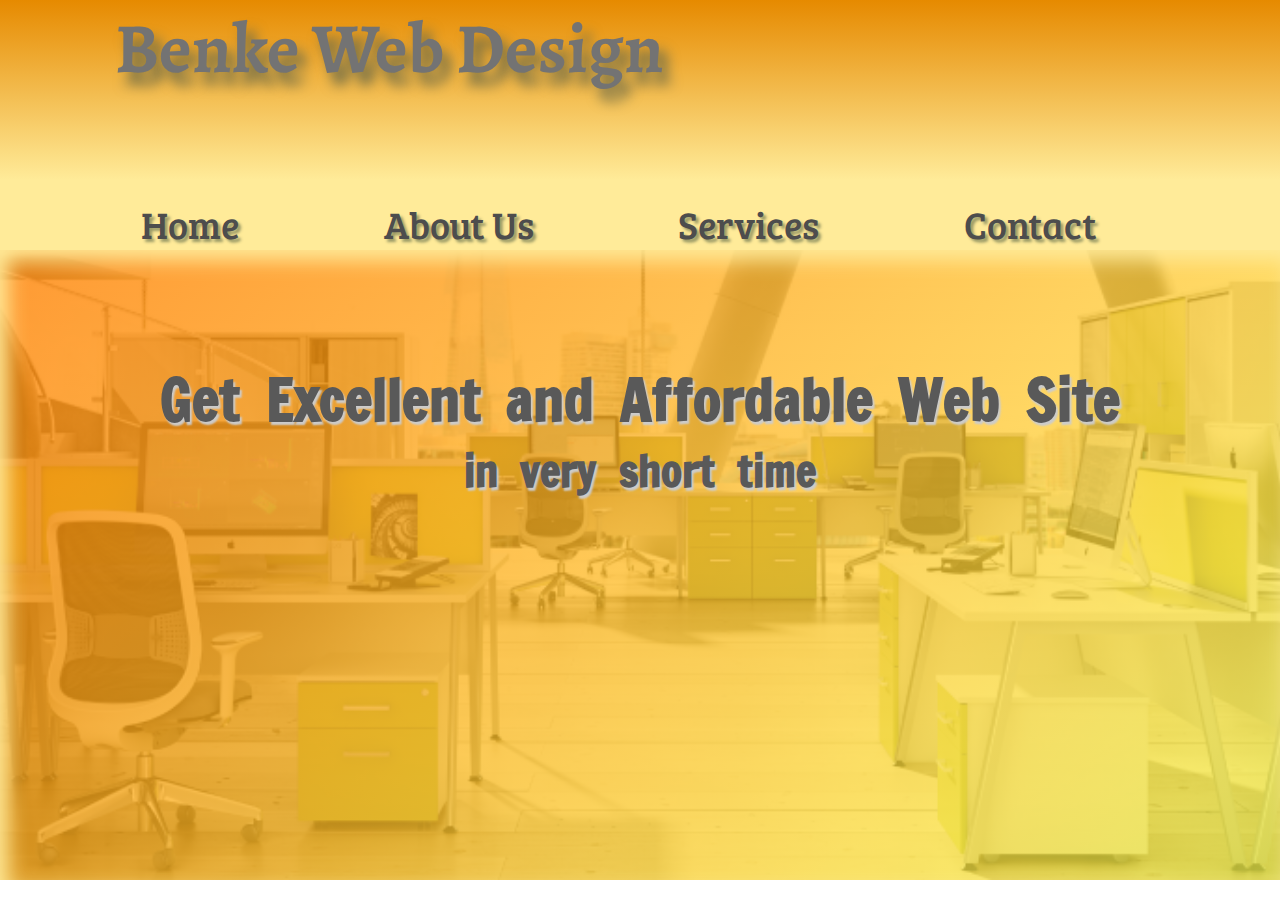
<file: index.html>
<!DOCTYPE html>
<html>
<head>
    <meta charset="utf-8">
    <link rel="stylesheet" href="css/style.css">
    <link href="https://fonts.googleapis.com/css?family=Alegreya" rel="stylesheet">
    <link href="https://fonts.googleapis.com/css?family=Alegreya|Bree+Serif" rel="stylesheet">
    <link href="https://fonts.googleapis.com/css?family=Alegreya|Bree+Serif|Francois+One" rel="stylesheet">
    <title>
    Benke Web Design
    </title>
    </head>
    <body>
    <div class="wrapper">
        <div id="logo"><h1>Benke Web Design</h1></div>
           </div><!--wrapper-->
        
        <div id="navigation">
           
        <nav>
            <div class="dropdown">
<button onclick="myFunction()" class="dropbtn" id="dropmenu">
                <div></div>
                <div></div>
                <div></div>
                </button>
  <div id="myDropdown" class="dropdown-content">
    <a href="#">Home</a>
    <a href="about.html">About Us</a>
     <a href="services.html">Services</a> 
    <a href="contact.html">Contact</a>
  </div>
</div>
        <ul>
            <li><a href="#">Home</a></li>
            <li><a href="about.html">About Us</a></li>
            <li><a href="services.html">Services</a></li>
            <li><a href="contact.html">Contact</a></li>
            
            </ul>
        </nav>
        </div><!--navigation-->            
  <div class="wrapper2">
      <div id="showcase">
        <h1>Get Excellent and Affordable Web Site</h1>
            <h2>in very short time</h2>
          <a href="#">
          <button id="btn">
          Get One Now
              </button>
              </a>
          </div>
      
        </div><!--wrapper2-->
     
      <script>
        function myFunction() {
    document.getElementById("myDropdown").classList.toggle("show");
}
          
          window.onclick = function(event) {
  if (!event.target.matches('.dropbtn')) {

    var dropdowns = document.getElementsByClassName("dropdown-content");
    var i;
    for (i = 0; i < dropdowns.length; i++) {
      var openDropdown = dropdowns[i];
      if (openDropdown.classList.contains('show')) {
        openDropdown.classList.remove('show');
      }
    }
  }
}
        </script>  
    </body>
</html>
</file>
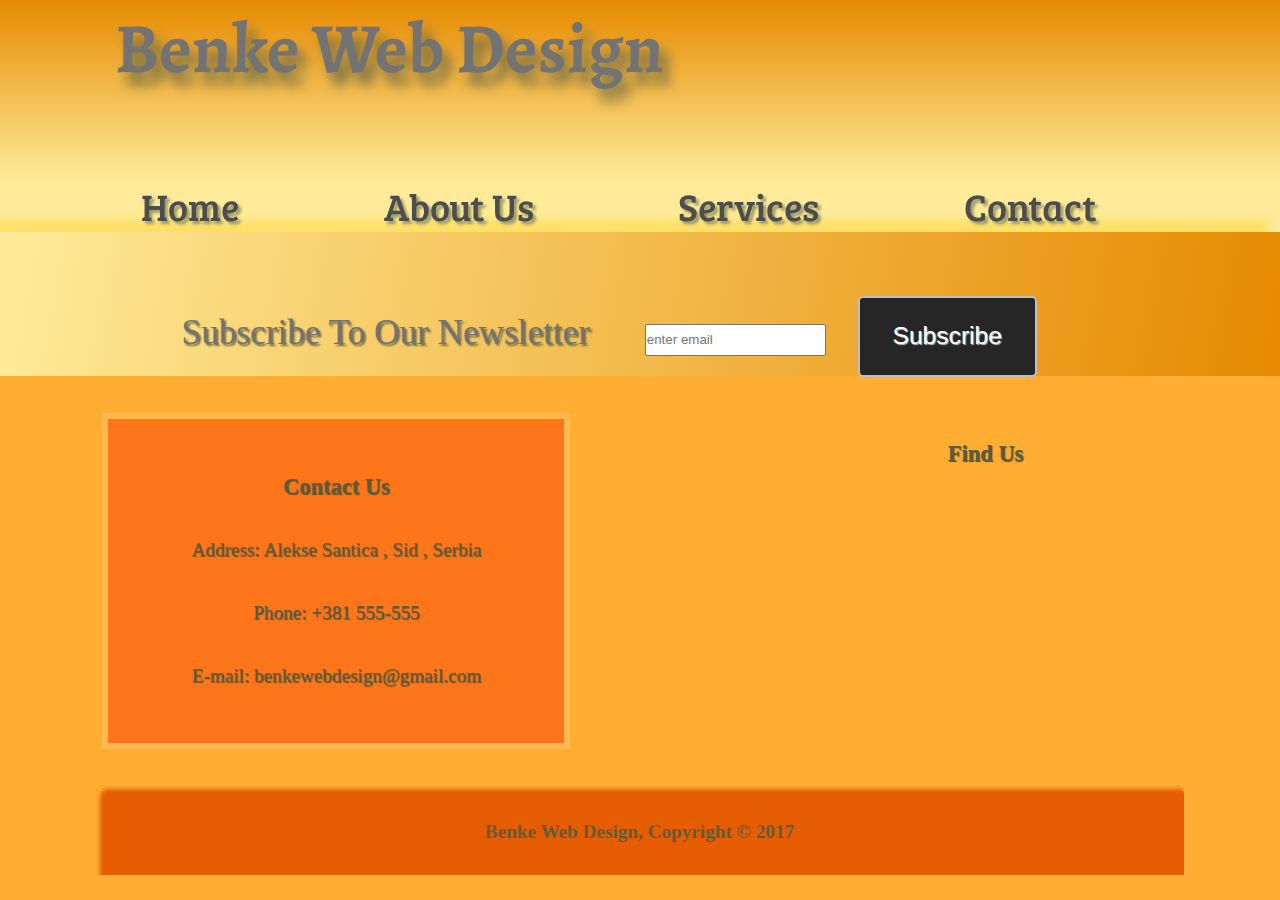
<file: contact.html>
<html>
<head>
    <meta charset="utf-8">
    <link rel="stylesheet" type="text/css" href="css/contact.css">
    <link href="https://fonts.googleapis.com/css?family=Alegreya|Bree+Serif|Francois+One" rel="stylesheet">
   <link href="https://fonts.googleapis.com/css?family=Oswald" rel="stylesheet">
    <title>Contact Us</title>
    </head>
    <body>
     <div class="wrapper">
        <div id="logo"><h1>Benke Web Design</h1></div>
           </div><!--wrapper-->
        
        <div id="navigation">
           
        <nav>
            
                       <div class="dropdown">
<button onclick="myFunction()" class="dropbtn" id="dropmenu">
                <div></div>
                <div></div>
                <div></div>
                </button>
  <div id="myDropdown" class="dropdown-content">
    <a href="index.html">Home</a>
    <a href="about.html">About Us</a>
     <a href="services.html">Services</a> 
    <a href="#">Contact</a>
  </div>
</div>
        <ul>
            <li><a href="index.html">Home</a></li>
            <li><a href="about.html">About Us</a></li>
            <li><a href="services.html">Services</a></li>
            <li><a href="#">Contact</a></li>
            
            </ul>
        </nav>
        </div><!--navigation--> 
        
        <div id="subscribe">
            <form>
        <label>Subscribe To Our Newsletter</label>
                <input type="email" placeholder="enter email">
                <button type="submit" id="btn">Subscribe</button>
                </form>
        </div><!--subscribe-->
        <div id="box1">
        <h3>Contact Us</h3>
            <p>Address: Alekse Santica , Sid , Serbia</p>
            <p>Phone: +381 555-555</p>
            <p>E-mail: benkewebdesign@gmail.com</p>
        </div><!--box1-->
        <div id="box2">
        <h3>Find Us</h3>
          <p>
            <iframe src="https://www.google.com/maps/embed?pb=!1m18!1m12!1m3!1d2815.256011262885!2d19.22943721522247!3d45.12114767909837!2m3!1f0!2f0!3f0!3m2!1i1024!2i768!4f13.1!3m3!1m2!1s0x475b83e9992b207f%3A0xd69fd49ef7abc454!2z0JDQu9C10LrRgdC1INCo0LDQvdGC0LjRm9CwLCDQqNC40LQgMjIyNDA!5e0!3m2!1ssr!2srs!4v1515010722937" width="300" height="250" frameborder="0" style="border:0" allowfullscreen></iframe>
            </p>
            </div><!--box2-->
        
        <div class="clearfix"></div>
        
          <div id="footer">
        <footer>Benke Web Design, Copyright &copy; 2017 </footer>
        </div><!--footer-->
        <script>
               function myFunction() {
    document.getElementById("myDropdown").classList.toggle("show");
}
          
          window.onclick = function(event) {
  if (!event.target.matches('.dropbtn')) {

    var dropdowns = document.getElementsByClassName("dropdown-content");
    var i;
    for (i = 0; i < dropdowns.length; i++) {
      var openDropdown = dropdowns[i];
      if (openDropdown.classList.contains('show')) {
        openDropdown.classList.remove('show');
      }
    }
  }
}
        </script>
    </body>
</html>
</file>
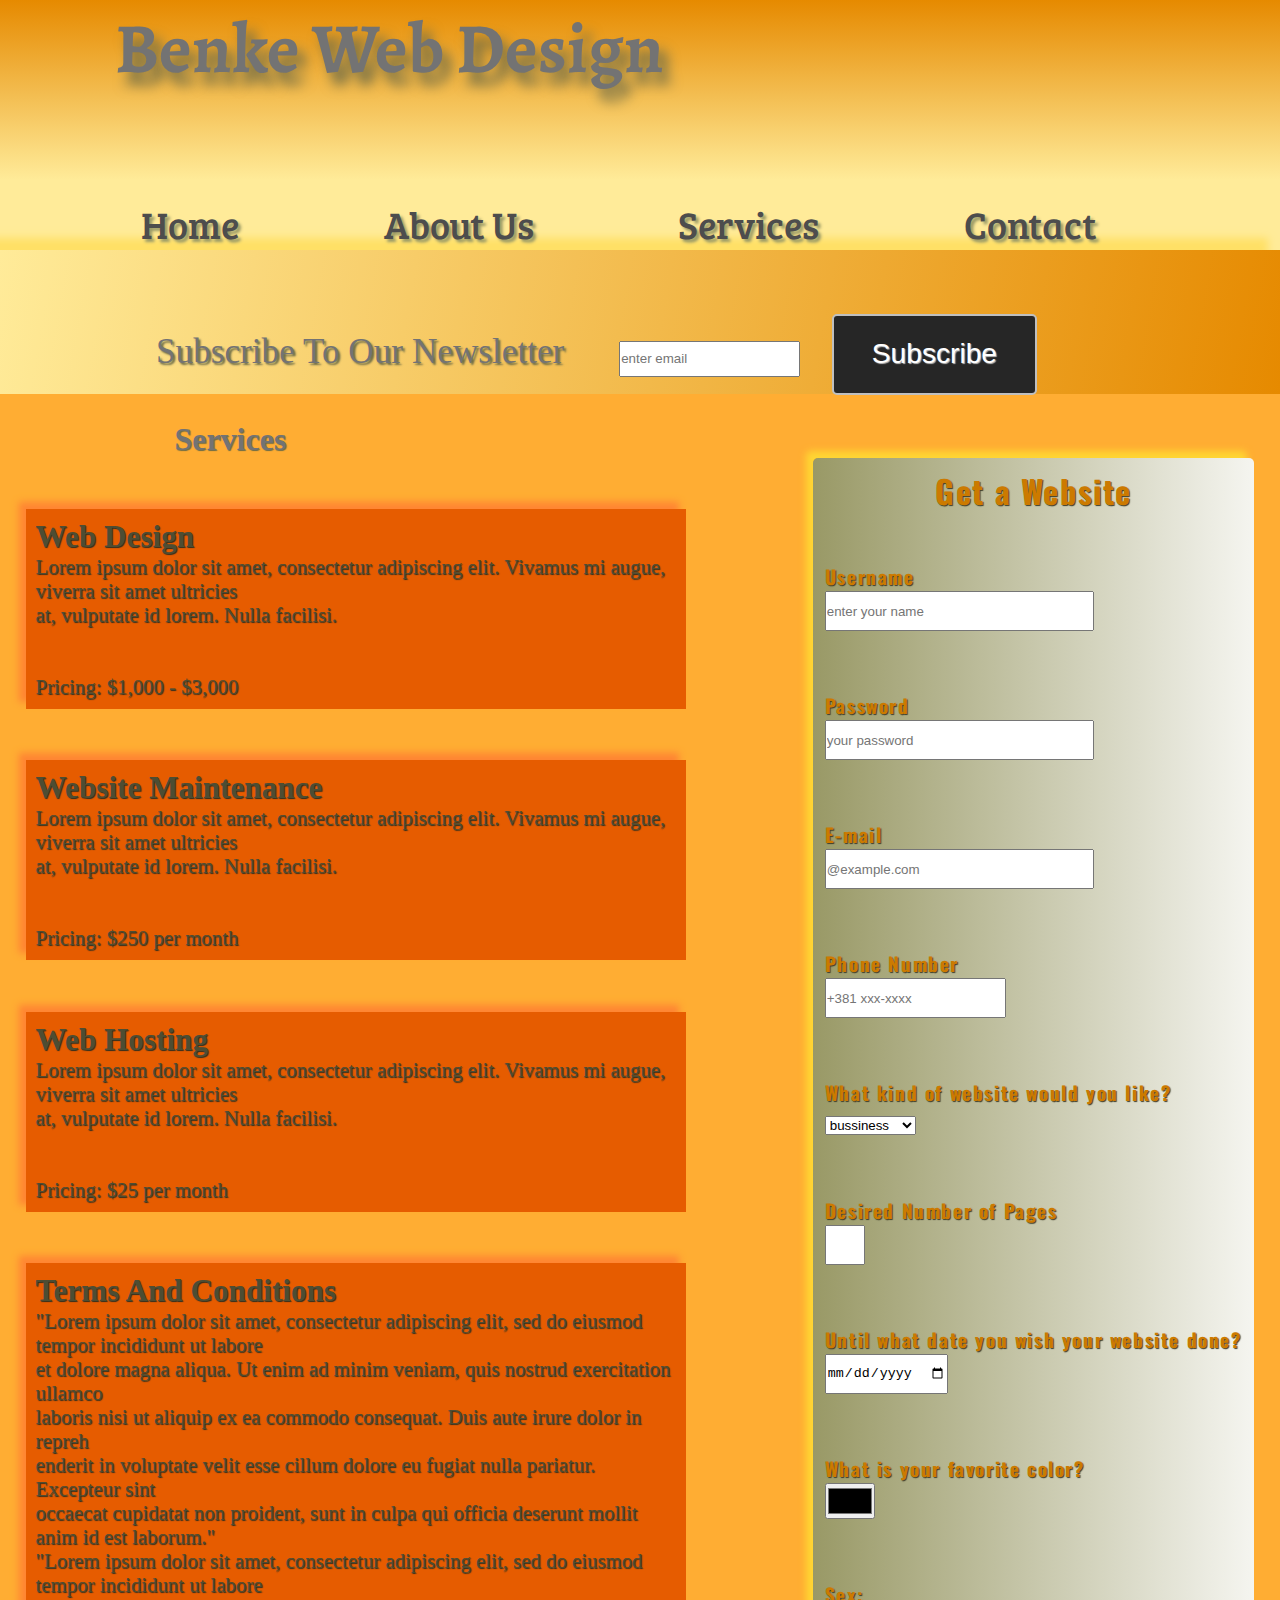
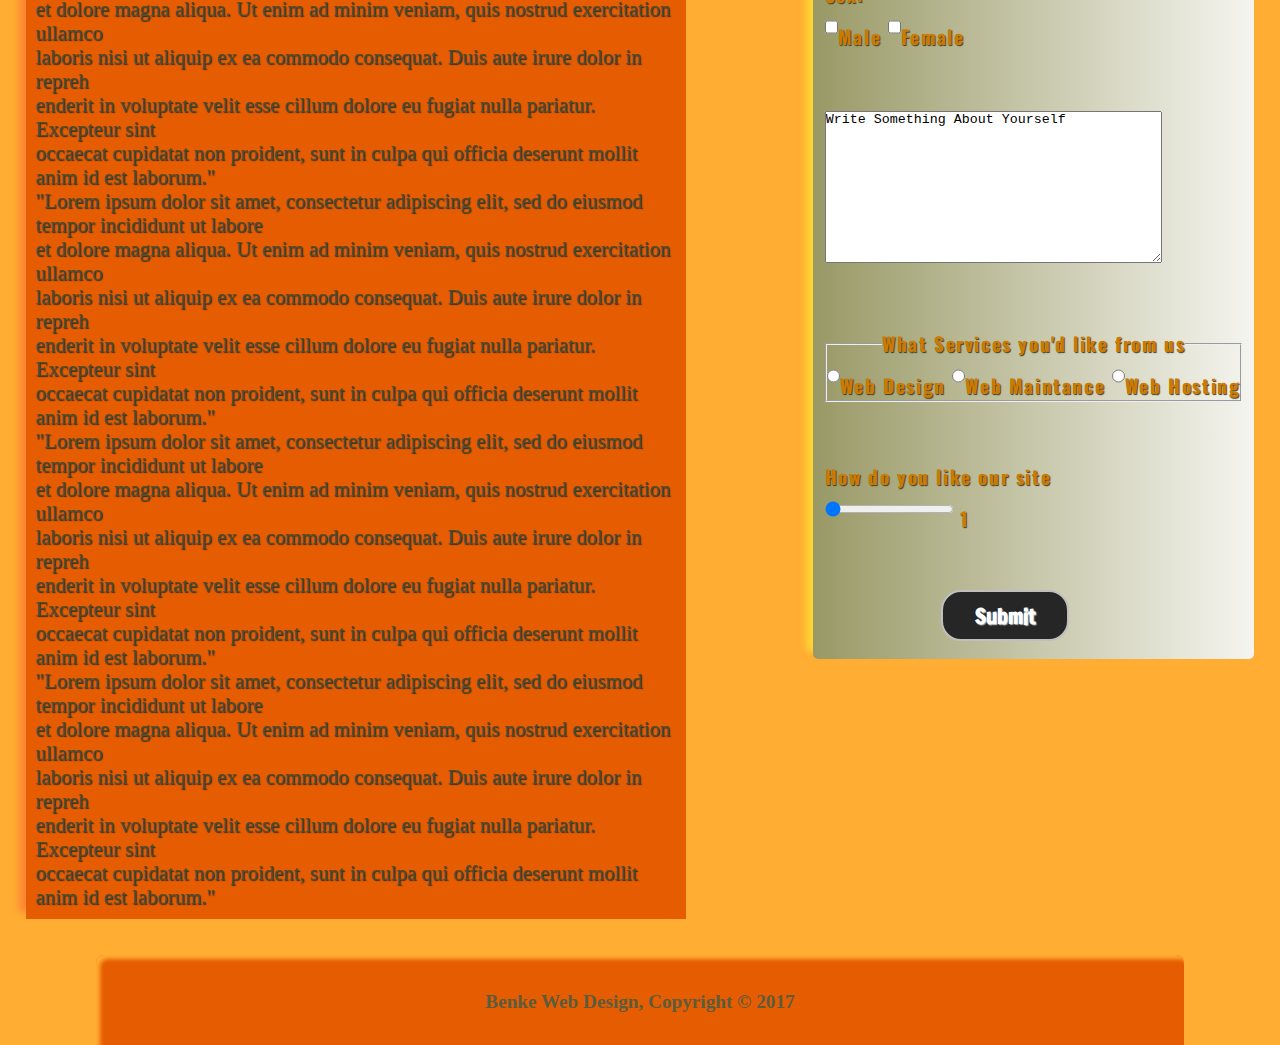
<file: services.html>
<!DOCTYPE html>
<html>
<head>
    <meta charset="utf-8">
    <link rel="stylesheet"  type="text/css" href="css/services.css">
    <link href="https://fonts.googleapis.com/css?family=Alegreya|Bree+Serif|Francois+One" rel="stylesheet">
   <link href="https://fonts.googleapis.com/css?family=Oswald" rel="stylesheet">
    <title>Services</title>
    </head>
    <body>
     <div class="wrapper">
        <div id="logo"><h1>Benke Web Design</h1></div>
           </div><!--wrapper-->
        
        <div id="navigation">
           
        <nav>
            
                       <div class="dropdown">
<button onclick="myFunction()" class="dropbtn" id="dropmenu">
                <div></div>
                <div></div>
                <div></div>
                </button>
  <div id="myDropdown" class="dropdown-content">
    <a href="index.html">Home</a>
    <a href="about.html">About Us</a>
     <a href="#">Services</a> 
    <a href="contact.html">Contact</a>
  </div>
</div>
        <ul>
            <li><a href="index.html">Home</a></li>
            <li><a href="about.html">About Us</a></li>
            <li><a href="#">Services</a></li>
            <li><a href="contact.html">Contact</a></li>
            
            </ul>
        </nav>
        </div><!--navigation--> 
        
        <div id="subscribe">
            <form>
        <label>Subscribe To Our Newsletter</label>
                <input type="email" placeholder="enter email">
                <button type="submit" id="btn">Subscribe</button>
                </form>
        </div><!--subscribe-->
        <div id="srv"><h1>Services</h1></div>
        
        <div class="boxes">
          <h2>Web Design</h2>
            <p>Lorem ipsum dolor sit amet, consectetur adipiscing elit. Vivamus mi augue, viverra sit amet ultricies <br>
                at, vulputate id lorem. Nulla facilisi.</p>
            <p>&nbsp;</p><br>
            <p>Pricing: $1,000 - $3,000</p>
        </div><!--boxes -->
       
        
        <div id="form">
            <h3>Get a Website</h3>
        <form>
            <div class="form-group">
            <label>Username</label><br>
            <input type="text" placeholder="enter your name" size="31" maxlength="15">
            </div><!--Username-->
            <div class="form-group">
            <label>Password</label><br>
                <input type="password" placeholder="your password" size="31" maxlength="15">
            </div><!--Password-->
            <div class="form-group">
            <label>E-mail</label><br>
                <input type="email" size="31" placeholder="@example.com">
            </div><!--E mail-->
            <div class="form-group">
                <label>Phone Number</label><br>
              <input type="tel" placeholder="+381 xxx-xxxx" pattern="[0-9]{3}-[0-9]{7}">
            </div><!--Phone Number-->
            <div class="form-group">
              <label>What kind of website would you like?</label><br>
                <select>
                <option value="bussiness">bussiness</option>
                 <option>commercial</option>
                 <option>non-profit</option>
                 </select>   
                  </div><!--Option-->
            <div class="form-group">
            <label>Desired Number of Pages</label><br>
                <input type="number" min="1" step="1" style="width:4vh;">
             </div><!--Num of Pages-->
           <div class="form-group">
                <label>Until what date you wish your website done?</label><br>
               <input type="date">
            </div><!--Date-->
            <div class="form-group">
                <label>What is your favorite color?</label><br>
                <input type="color">
            </div><!--Color-->
            <div class="form-group">
            <p>Sex:</p>
                
               <label><input type="checkbox">Male</label>
               
                 <label><input type="checkbox">Female</label>
                 </div><!--Sex-->
            <div class="form-group">
            <textarea rows="10" cols="40">Write Something About Yourself</textarea>
            </div><!--Text Area-->
            <div class="form-group">
            <fieldset>
                <legend>What Services you'd like from us</legend>
                <label><input type="radio">Web Design</label>
                <label><input type="radio">Web Maintance</label>
                <label><input type="radio">Web Hosting</label>
                </fieldset>
            </div><!--Fieldset-->
            <div class="form-group">
               <label>How do you like our site</label><br>
                <input type="range" min="1" max="10" value="1" onchange="showValue(this.value)">
                <span id="range">1</span>
            </div><!--Scale-->
            <button id="dugme">Submit</button>
                </form>
              </div><!--Form-->
    
         <div class="boxes">
        <h2>Website Maintenance</h2>
            <p>Lorem ipsum dolor sit amet, consectetur adipiscing elit. Vivamus mi augue, viverra sit amet ultricies<br>
                at, vulputate id lorem. Nulla facilisi.</p>
            <p>&nbsp;</p><br>
            <p>Pricing: $250 per month</p>
        </div><!--boxes 2-->
        
        
         <div class="boxes">
        <h2>Web Hosting</h2>
            <p>Lorem ipsum dolor sit amet, consectetur adipiscing elit. Vivamus mi augue, viverra sit amet ultricies<br>
                at, vulputate id lorem. Nulla facilisi.</p>
            <p>&nbsp;</p><br>
            <p>Pricing: $25 per month</p>
        </div><!--boxes 3-->
        
        <div class="boxes">
        <h2>Terms And Conditions</h2>
            <p>"Lorem ipsum dolor sit amet, consectetur adipiscing elit, sed do eiusmod tempor incididunt ut labore <br>et dolore magna aliqua. Ut enim ad minim veniam, quis nostrud exercitation ullamco <br>laboris nisi ut aliquip ex ea commodo consequat. Duis aute irure dolor in repreh<br>enderit in voluptate velit esse cillum dolore eu fugiat nulla pariatur. Excepteur sint<br> occaecat cupidatat non proident, sunt in culpa qui officia deserunt mollit<br> anim id est laborum."</p>
            <p>"Lorem ipsum dolor sit amet, consectetur adipiscing elit, sed do eiusmod tempor incididunt ut labore <br>et dolore magna aliqua. Ut enim ad minim veniam, quis nostrud exercitation ullamco <br>laboris nisi ut aliquip ex ea commodo consequat. Duis aute irure dolor in repreh<br>enderit in voluptate velit esse cillum dolore eu fugiat nulla pariatur. Excepteur sint<br> occaecat cupidatat non proident, sunt in culpa qui officia deserunt mollit<br> anim id est laborum."</p>
            <p>"Lorem ipsum dolor sit amet, consectetur adipiscing elit, sed do eiusmod tempor incididunt ut labore <br>et dolore magna aliqua. Ut enim ad minim veniam, quis nostrud exercitation ullamco <br>laboris nisi ut aliquip ex ea commodo consequat. Duis aute irure dolor in repreh<br>enderit in voluptate velit esse cillum dolore eu fugiat nulla pariatur. Excepteur sint<br> occaecat cupidatat non proident, sunt in culpa qui officia deserunt mollit<br> anim id est laborum."</p>
            <p>"Lorem ipsum dolor sit amet, consectetur adipiscing elit, sed do eiusmod tempor incididunt ut labore <br>et dolore magna aliqua. Ut enim ad minim veniam, quis nostrud exercitation ullamco <br>laboris nisi ut aliquip ex ea commodo consequat. Duis aute irure dolor in repreh<br>enderit in voluptate velit esse cillum dolore eu fugiat nulla pariatur. Excepteur sint<br> occaecat cupidatat non proident, sunt in culpa qui officia deserunt mollit<br> anim id est laborum."</p>
            <p>"Lorem ipsum dolor sit amet, consectetur adipiscing elit, sed do eiusmod tempor incididunt ut labore <br>et dolore magna aliqua. Ut enim ad minim veniam, quis nostrud exercitation ullamco <br>laboris nisi ut aliquip ex ea commodo consequat. Duis aute irure dolor in repreh<br>enderit in voluptate velit esse cillum dolore eu fugiat nulla pariatur. Excepteur sint<br> occaecat cupidatat non proident, sunt in culpa qui officia deserunt mollit<br> anim id est laborum."</p>
           </div><!--boxes 4-->
        
         <div class="clearfix"></div>
        
        <div id="footer">
        <footer>Benke Web Design, Copyright &copy; 2017 </footer>
        </div>
      <script>
        function showValue(xx){
            document.getElementById('range').innerHTML=xx;
        }
          
             function myFunction() {
    document.getElementById("myDropdown").classList.toggle("show");
}
          
          window.onclick = function(event) {
  if (!event.target.matches('.dropbtn')) {

    var dropdowns = document.getElementsByClassName("dropdown-content");
    var i;
    for (i = 0; i < dropdowns.length; i++) {
      var openDropdown = dropdowns[i];
      if (openDropdown.classList.contains('show')) {
        openDropdown.classList.remove('show');
      }
    }
  }
} 
        </script>  
       
    </body>
</html>
</file>
<file: css/style.css>
*{
    margin: 0;
    padding: 0;
}
.wrapper{
    display: grid;
    grid-template-columns: 1fr;
    grid-template-rows: 20vh;
    background: linear-gradient(180deg,rgb(230, 138, 0),rgb(255, 235, 153)); 
}
#logo{
    font-family:  'Alegreya', serif;
    color: #737373;
    font-size: 2.2rem;
    margin-left: 9vw;
    text-shadow: 8px 12px 13px #6a6a48;
}
#navigation{
    width: 100%;
    background-color: rgb(255, 235, 153); 
}
 nav ul li {
    color: #4d4d4d;
    text-decoration: none;
    display: inline;
    font-size: 2.4em;
    margin-left: 11vw;
}
#navigation a:link {
    text-decoration: none;
    color: #4d4d4d;
    font-family: 'Bree Serif', serif;
    text-shadow: 3px 3px 3px #999966;
    
}
#navigation a:hover{
    text-shadow: -3px -3px 4px #999966;
}
#navigation a:visited{
   color: #4d4d4d;
   text-decoration: none;
}
.wrapper2{
    display: grid;
    grid-template-columns: 1fr;
    grid-template-rows: 70vh;
    background-image: linear-gradient(140deg,rgba(255, 128, 0,0.8),rgba(255, 255, 77,0.7)),url('../img/office.png');
    background-size: cover;
    box-shadow: inset 8px 10px 20px rgb(255, 235, 153);
}

#showcase{
    margin: auto;
    font-size: 1.8rem;
    font-family: 'Francois One', sans-serif;
    color: #595959;
    margin-top: 12vh;
    word-spacing: 0.4em;
    text-shadow: 2px 3px 2px #cccccc;
    text-align: center;
}

#btn{
    width: 16vw;
    height: 11vh;
    background: #262626; 
    color: white;
    margin: auto;
    text-align: center;
    padding: 1.5vh;
    box-sizing: border-box;
    margin-top: 1.6vh;
    border: 2px solid #bfbfbf;
    border-radius: 5px;
    text-shadow: 1px 1px 1px #bfbfbf;
    font-size: 1em;
    cursor: pointer;
    opacity: 0;
    animation-name: btn;
    animation-duration: 3s;
    animation-delay: 3s;
    animation-fill-mode: forwards;
}
#showcase h1{
    animation-name: headingh1;
    animation-duration: 4s;
}
#showcase h2{
    animation-name: headingh2;
    animation-duration: 3s;
}
/*//////////////////////////////////////////*/

.dropbtn {
    background-color: #ffeb99;
    padding: 16px;
    font-size: 16px;
    border: none;
    cursor: pointer;
}

.dropdown {
    position: relative;
    display: inline-block;
}

.dropdown-content {
    display: none;
    position: absolute;
    background-color: #f1f1f1;
    min-width: 160px;
    overflow: auto;
    box-shadow: 0px 8px 16px 0px rgba(0,0,0,0.2);
    z-index: 1;
}

.dropdown-content a {
    color: black;
    padding: 12px 16px;
    text-decoration: none;
    display: block;
}

.dropdown a:hover {background-color: #ddd}

.show {display:block;}

#dropmenu div{
    width: 35px;
    height: 5px;
    background-color: #595959;
    margin: 6px 0;
    border-radius: 3px;
    
}



/*///////////////////////////////////////////*/

@keyframes headingh1{
    0%{
        transform: translateY(-100px);
    }
    100%{
        transform: translateY(0px);
    }
}
@keyframes headingh2{
    0%{
        transform:translateX(-300px);
    }
    100%{
        transform: translateX(0px);
    }
}
@keyframes btn{
    0%{
        opacity: 0;
    }
    100%{
        opacity: 1;
    }
}


/*///////////////////////////////////////*/


@media screen and (min-width: 1280px) and (max-width: 1536px){
    
    .dropbtn{
        display: none;
    }
}

/*////////////////////////////////////*/


@media screen and (min-width: 1024px) and (max-width: 1280px){
    
    #btn{
        font-size: 0.9em;
        width: 18vw;
    }
    
    .dropbtn{
        display: none;
    }
    
}


/*//////////////////////////////////////*/


@media screen and (min-width: 768px) and (max-width: 1024px){
    
    #btn{
        font-size: 0.9em;
        width: 21vw;
    }
    
    nav ul li{
        font-size: 2.2em;
        margin-left: 4vw;
        padding-left: 4vw;
    }
    
    #showcase{
        font-size: 1.4rem;
    }
    
    .dropbtn{
        display: none;
    }
}


/*///////////////////////////////////*/


@media screen and (min-width: 720px) and (max-width: 768px){
    
    #btn{
        font-size: 1em;
        width: 23vw;
    }
    
    nav ul li{
        font-size: 2.2em;
        margin-left: 4vw;
        padding-left: 3vw;
    }
    
    #showcase{
        font-size: 1.3rem;
    }
    
    .dropbtn{
        display: none;
    }
}


/*///////////////////////////////////////*/


@media screen and (min-width: 407px) and (max-width: 720px){
    
     #btn{
        font-size: 1.1em;
        width: 36vw;
    }
    
    nav ul li{
        font-size: 1.4em;
        margin-left: 2vw;
        padding-left: 2vw;
    }
    
    #showcase{
        font-size: 1rem;
    }
    
    #logo{
         font-size: 1.4rem;
         margin-left: 5vw;
    }
    
    .dropbtn{
        display: none;
    }
}


/*///////////////////////////////////////*/


@media screen and (min-width: 375px) and (max-width: 407px){
    
    
     #btn{
        font-size: 1.1em;
        width: 36vw;
    }
    
    nav ul li{
        display: none;
    }
    
    #showcase{
        font-size: 1rem;
    }
    
    #logo{
         font-size: 1.4rem;
         margin-left: 5vw;
    }
    
}


/*///////////////////////////////////////*/


@media screen and (min-width: 360px) and (max-width: 375px){
    
     #btn{
        font-size: 1.1em;
        width: 38vw;
    }
    
    nav ul li{
        display: none;
    }
    
    #showcase{
        font-size: 1rem;
    }
    
    #logo{
         font-size: 1.4rem;
         margin-left: 5vw;
    }
}


/*///////////////////////////////////////*/


@media screen and (min-width: 320px) and (max-width: 360px){
    
    #btn{
        font-size: 1.1em;
        width: 42vw;
    }
    
    nav ul li{
        display: none;
    }
    
    #showcase{
        font-size: 1rem;
    }
    
    #logo{
         font-size: 1.2rem;
         margin-left: 5vw;
         margin-top: 7vw;
    }
}
</file>
<file: css/contact.css>
/* line 1, C:/Users/prodigy/Downloads/_skidanje/WebSite/scss/layout/_header.scss */
.wrapper {
  display: grid;
  grid-template-columns: 1fr;
  grid-template-rows: 20vh;
  background: linear-gradient(180deg, #e68a00, #ffeb99);
}

/* line 7, C:/Users/prodigy/Downloads/_skidanje/WebSite/scss/layout/_header.scss */
#logo {
  font-family: 'Alegreya', serif;
  color: #737373;
  font-size: 2.2rem;
  margin-left: 9vw;
  text-shadow: 8px 12px 13px #6a6a48;
}

/* line 1, C:/Users/prodigy/Downloads/_skidanje/WebSite/scss/layout/_nav.scss */
#navigation {
  width: 100%;
  background-color: #ffeb99;
}

/* line 5, C:/Users/prodigy/Downloads/_skidanje/WebSite/scss/layout/_nav.scss */
nav ul li {
  display: inline;
  font-size: 2.4em;
  margin-left: 11vw;
}

/* line 10, C:/Users/prodigy/Downloads/_skidanje/WebSite/scss/layout/_nav.scss */
#navigation a:link {
  text-decoration: none;
  color: #4d4d4d;
  font-family: 'Bree Serif', serif;
  text-shadow: 3px 3px 3px #999966;
}

/* line 17, C:/Users/prodigy/Downloads/_skidanje/WebSite/scss/layout/_nav.scss */
#navigation a:hover {
  text-shadow: -3px -3px 4px #999966;
}

/* line 20, C:/Users/prodigy/Downloads/_skidanje/WebSite/scss/layout/_nav.scss */
#navigation a:visited {
  color: #4d4d4d;
  text-decoration: none;
}

/* line 1, C:/Users/prodigy/Downloads/_skidanje/WebSite/scss/layout/_subscribe.scss */
#subscribe {
  width: 100%;
  height: 16vh;
  background: linear-gradient(280deg, #e68a00, #ffeb99);
  color: aqua;
  font-size: 2.2em;
  box-shadow: -12px -12px 8px #ffe066;
}

/* line 9, C:/Users/prodigy/Downloads/_skidanje/WebSite/scss/layout/_subscribe.scss */
#subscribe form {
  float: right;
  margin-right: 19vw;
  margin-top: 4vh;
}

/* line 15, C:/Users/prodigy/Downloads/_skidanje/WebSite/scss/layout/_subscribe.scss */
#subscribe form input[type="email"] {
  height: 3.6vh;
  margin-right: 1.8vw;
}

/* line 19, C:/Users/prodigy/Downloads/_skidanje/WebSite/scss/layout/_subscribe.scss */
#subscribe form label {
  margin-right: 3.6vw;
  margin-top: 4vh;
  color: #737373;
  text-shadow: 2px 2px 2px #6b6b47;
}

/* line 1, C:/Users/prodigy/Downloads/_skidanje/WebSite/scss/base/_reset.scss */
* {
  margin: 0;
  padding: 0;
}

/* line 2, C:/Users/prodigy/Downloads/_skidanje/WebSite/scss/modules/_buttons.scss */
#btn {
  width: 14vw;
  height: 9vh;
  background: #262626;
  color: white;
  margin: auto;
  text-align: center;
  padding: 1.5vh;
  box-sizing: border-box;
  margin-top: 3.1vh;
  border: 2px solid #bfbfbf;
  border-radius: 5px;
  text-shadow: 1px 1px 1px #bfbfbf;
  font-size: 1em;
  cursor: pointer;
}

/* line 1, C:/Users/prodigy/Downloads/_skidanje/WebSite/scss/layout/_footer.scss */
#footer {
  width: 85%;
  background-color: #e65c00;
  margin: auto;
  height: 10vh;
  text-align: center;
  padding: 4vh;
  box-sizing: border-box;
  font-size: 1.2em;
  color: #5c5c3d;
  font-weight: bold;
  margin-top: 4vh;
  border-top-left-radius: 8px;
  border-top-right-radius: 8px;
  box-shadow: inset 4px 4px 4px #ffad33;
}

/* line 8, C:/Users/prodigy/Downloads/_skidanje/WebSite/scss/contact.scss */
body {
  background-color: #ffad33;
}

/* line 11, C:/Users/prodigy/Downloads/_skidanje/WebSite/scss/contact.scss */
#box1 {
  float: left;
  width: 30%;
  text-align: center;
  color: #5c5c3d;
  text-shadow: 1px 1px 1px #55552b;
  margin-left: 8vw;
  margin-top: 4vh;
  font-size: 1.2em;
  padding: 4vh;
  line-height: 7vh;
  background-color: #ff751a;
  border: 6px solid #ffb84d;
}

/* line 25, C:/Users/prodigy/Downloads/_skidanje/WebSite/scss/contact.scss */
#box2 {
  float: right;
  width: 30%;
  text-align: center;
  margin-right: 8vw;
  margin-top: 4vh;
  color: #5c5c3d;
  text-shadow: 1px 1px 1px #55552b;
  font-size: 1.2em;
  line-height: 9vh;
}

/* line 36, C:/Users/prodigy/Downloads/_skidanje/WebSite/scss/contact.scss */
.clearfix {
  clear: both;
}

/*# sourceMappingURL=../css/contact.map */

.dropbtn {
    background-color: #ffeb99;
    padding: 16px;
    font-size: 16px;
    border: none;
    cursor: pointer;
}

.dropdown {
    position: relative;
    display: inline-block;
}

.dropdown-content {
    display: none;
    position: absolute;
    background-color: #f1f1f1;
    min-width: 160px;
    overflow: auto;
    box-shadow: 0px 8px 16px 0px rgba(0,0,0,0.2);
    z-index: 1;
}

.dropdown-content a {
    color: black;
    padding: 12px 16px;
    text-decoration: none;
    display: block;
}

.dropdown a:hover {background-color: #ddd}

.show {display:block;}

#dropmenu div{
    width: 35px;
    height: 5px;
    background-color: #595959;
    margin: 6px 0;
    border-radius: 3px;
    
}

/*////////////////////////////////////////////////*/

@media screen and (min-width: 1280px){
    .dropbtn{
        display: none;
    }
}

/*////////////////////////////////////////////*/

@media screen and (min-width: 1024px) and (max-width: 1280px){
    .dropbtn{
        display: none;
    }
    #btn{
        font-size: 0.7em;
    }
}

/*////////////////////////////////////////*/

@media screen and (min-width: 768px) and (max-width: 1024px){
    .dropbtn{
        display: none;
    }
    nav ul li{
        font-size: 2.2em;
        margin-left: 4vw;
        padding-left: 4vw;
    }
    #subscribe form label{
        margin-left: 20px;
    }
    #subscribe form input[type="email"]{
        margin-left: 20px;
    }
    #btn{
        width: 16vw;
        font-size: 0.6em;
    }
    #box2{
        margin-right: 11vw;
    }
    #box1{
        width: 40%;
        margin-left: 4vw;
    }
}

/*///////////////////////////////////////////*/

@media screen and (min-width: 720px) and (max-width: 768px){
    .dropbtn{
        display: none;
    }
    nav ul li{
        font-size: 2em;
        margin-left: 4vw;
        padding-left: 4vw;
    }
    #subscribe form label{
        margin-left: 20px;
    }
    #subscribe form input[type="email"]{
        margin-left: 20px;
    }
    #btn{
        width: 16vw;
        font-size: 0.6em;
    }
    #box2{
        margin-right: 9vw;
    }
    #box1{
        width: 40%;
        margin-left: 4vw;
    } 
}

/*/////////////////////////////////////////////*/

@media screen and (min-width: 407px) and (max-width: 720px){
   nav ul li{
        display: none;
    }
    #subscribe form label{
        margin-left: 10px;
        font-size: 0.7em;
    }
    #subscribe form input[type="email"]{
        margin-left: 20px;
    }
    #btn{
        width: 28vw;
        font-size: 0.6em;
    }
    #box2{
        margin-right: 9vw;
        width: 80%;
        float: left;
        margin-left: 20px;
    }
    #box1{
        width: 40%;
        margin-left: 4vw;
        width: 80%;
        float: left;
    }
    #logo{
        font-size: 1.4rem;
    }
}

/*//////////////////////////////////*/

@media screen and (min-width: 375px) and (max-width: 407px){
   nav ul li{
        display: none;
    }
    #subscribe form label{
        margin-left: 10px;
        font-size: 0.6em;
    }
    #subscribe form input[type="email"]{
        margin-left: 20px;
    }
    #btn{
        width: 22vw;
        font-size: 0.4em;
        height: 40px;
        padding-right: 12px;
    }
    #box2{
        margin-right: 9vw;
        width: 80%;
        float: left;
        margin-left: 20px;
    }
    #box1{
        width: 40%;
        margin-left: 4vw;
        width: 80%;
        float: left;
    }
    #logo{
        font-size: 1.2rem;
    }
}

/*//////////////////////////////////////////*/

@media screen and (min-width: 360px) and (max-width: 375px){
   nav ul li{
        display: none;
    }
    #subscribe form label{
        margin-left: 10px;
        font-size: 0.5em;
    }
    #subscribe form input[type="email"]{
        margin-left: 20px;
    }
    #btn{
        width: 25vw;
        font-size: 0.4em;
        height: 40px;
        padding-right: 12px;
        margin-left: 20px;
    }
    #box2{
        margin-right: 9vw;
        width: 80%;
        float: left;
        margin-left: 20px;
    }
    #box1{
        width: 40%;
        margin-left: 4vw;
        width: 80%;
        float: left;
    }
    #logo{
        font-size: 1.2rem;
    }
}
/*///////////////////////////////////////////////*/

@media screen and (min-width: 320px) and (max-width: 360px){
   nav ul li{
        display: none;
    }
    #subscribe form label{
        margin-left: 10px;
        font-size: 0.5em;
    }
    #subscribe form input[type="email"]{
        margin-left: 20px;
    }
    #btn{
        width: 25vw;
        font-size: 0.4em;
        height: 40px;
        padding-right: 12px;
        margin-left: 20px;
    }
    #box2{
        margin-right: 9vw;
        width: 80%;
        float: left;
        margin-left: 20px;
    }
    #box1{
        width: 40%;
        margin-left: 4vw;
        width: 80%;
        float: left;
    }
    #logo{
        font-size: 1.2rem;
    }
}
</file>
<file: css/services.css>
/* line 1, C:/Users/prodigy/Downloads/_skidanje/WebSite/scss/layout/_header.scss */
.wrapper {
  display: grid;
  grid-template-columns: 1fr;
  grid-template-rows: 20vh;
  background: linear-gradient(180deg, #e68a00, #ffeb99);
}

/* line 7, C:/Users/prodigy/Downloads/_skidanje/WebSite/scss/layout/_header.scss */
#logo {
  font-family: 'Alegreya', serif;
  color: #737373;
  font-size: 2.2rem;
  margin-left: 9vw;
  text-shadow: 8px 12px 13px #6a6a48;
}

/* line 1, C:/Users/prodigy/Downloads/_skidanje/WebSite/scss/layout/_nav.scss */
#navigation {
  width: 100%;
  background-color: #ffeb99;
}

/* line 5, C:/Users/prodigy/Downloads/_skidanje/WebSite/scss/layout/_nav.scss */
nav ul li {
  display: inline;
  font-size: 2.4em;
  margin-left: 11vw;
}

/* line 10, C:/Users/prodigy/Downloads/_skidanje/WebSite/scss/layout/_nav.scss */
#navigation a:link {
  text-decoration: none;
  color: #4d4d4d;
  font-family: 'Bree Serif', serif;
  text-shadow: 3px 3px 3px #999966;
}

/* line 17, C:/Users/prodigy/Downloads/_skidanje/WebSite/scss/layout/_nav.scss */
#navigation a:hover {
  text-shadow: -3px -3px 4px #999966;
}

/* line 20, C:/Users/prodigy/Downloads/_skidanje/WebSite/scss/layout/_nav.scss */
#navigation a:visited {
  color: #4d4d4d;
  text-decoration: none;
}

/* line 1, C:/Users/prodigy/Downloads/_skidanje/WebSite/scss/layout/_subscribe.scss */
#subscribe {
  width: 100%;
  height: 16vh;
  background: linear-gradient(280deg, #e68a00, #ffeb99);
  color: aqua;
  font-size: 2.2em;
  box-shadow: -12px -12px 8px #ffe066;
}

/* line 9, C:/Users/prodigy/Downloads/_skidanje/WebSite/scss/layout/_subscribe.scss */
#subscribe form {
  float: right;
  margin-right: 19vw;
  margin-top: 4vh;
}

/* line 15, C:/Users/prodigy/Downloads/_skidanje/WebSite/scss/layout/_subscribe.scss */
#subscribe form input[type="email"] {
  height: 3.6vh;
  margin-right: 1.8vw;
}

/* line 19, C:/Users/prodigy/Downloads/_skidanje/WebSite/scss/layout/_subscribe.scss */
#subscribe form label {
  margin-right: 3.6vw;
  margin-top: 4vh;
  color: #737373;
  text-shadow: 2px 2px 2px #6b6b47;
}

/* line 1, C:/Users/prodigy/Downloads/_skidanje/WebSite/scss/base/_reset.scss */
* {
  margin: 0;
  padding: 0;
}

/* line 2, C:/Users/prodigy/Downloads/_skidanje/WebSite/scss/modules/_buttons.scss */
#btn {
  width: 14vw;
  height: 9vh;
  background: #262626;
  color: white;
  margin: auto;
  text-align: center;
  padding: 1.5vh;
  box-sizing: border-box;
  margin-top: 3.1vh;
  border: 2px solid #bfbfbf;
  border-radius: 5px;
  text-shadow: 1px 1px 1px #bfbfbf;
  font-size: 1em;
  cursor: pointer;
}

/* line 1, C:/Users/prodigy/Downloads/_skidanje/WebSite/scss/layout/_footer.scss */
#footer {
  width: 85%;
  background-color: #e65c00;
  margin: auto;
  height: 10vh;
  text-align: center;
  padding: 4vh;
  box-sizing: border-box;
  font-size: 1.2em;
  color: #5c5c3d;
  font-weight: bold;
  margin-top: 4vh;
  border-top-left-radius: 8px;
  border-top-right-radius: 8px;
  box-shadow: inset 4px 4px 4px #ffad33;
}

/* line 8, C:/Users/prodigy/Downloads/_skidanje/WebSite/scss/services.scss */
body {
  background-color: #ffad33;
}

/* line 11, C:/Users/prodigy/Downloads/_skidanje/WebSite/scss/services.scss */
#srv {
  width: 10vw;
  text-align: center;
  margin-left: 13vw;
  margin-top: 3vh;
  color: #737373;
  text-shadow: 1px 1px 1px #6b6b47;
}

/* line 19, C:/Users/prodigy/Downloads/_skidanje/WebSite/scss/services.scss */
#form {
  background: linear-gradient(90deg, #999966, #f5f5f0);
  float: right;
  margin-right: 2vw;
  margin-bottom: 4vh;
  font-family: 'Oswald', sans-serif;
  font-weight: bold;
  color: #cc7a00;
  text-shadow: 1px 1px 1px #3d3d29;
  letter-spacing: 0.1em;
  border-radius: 5px;
  box-shadow: -7px -7px 7px #ffd633;
}

/* line 33, C:/Users/prodigy/Downloads/_skidanje/WebSite/scss/services.scss */
.form-group {
  margin-top: 4vh;
  font-size: 1.2em;
  padding: 12px;
}

/* line 39, C:/Users/prodigy/Downloads/_skidanje/WebSite/scss/services.scss */
.form-group input {
  height: 4vh;
}

/* line 42, C:/Users/prodigy/Downloads/_skidanje/WebSite/scss/services.scss */
#form h3 {
  text-align: center;
  margin-top: 1vh;
  font-size: 2em;
}

/* line 47, C:/Users/prodigy/Downloads/_skidanje/WebSite/scss/services.scss */
legend {
  text-align: center;
}

/* line 50, C:/Users/prodigy/Downloads/_skidanje/WebSite/scss/services.scss */
#dugme {
  width: 10vw;
  height: 4vw;
  margin-left: 10vw;
  margin-bottom: 2vh;
  margin-top: 5vh;
  font-family: 'Francois One', sans-serif;
  font-size: 1.3em;
  font-weight: bold;
  border-radius: 20px;
  border: 2px solid #bfbfbf;
  background: #262626;
  color: white;
  text-shadow: 1px 1px 1px #bfbfbf;
}

/* line 66, C:/Users/prodigy/Downloads/_skidanje/WebSite/scss/services.scss */
#dugme:hover {
  cursor: pointer;
}

/* line 69, C:/Users/prodigy/Downloads/_skidanje/WebSite/scss/services.scss */
.boxes {
  font-size: 1.3em;
  float: left;
  margin-left: 2vw;
  margin-top: 4vw;
  padding: 10px;
  background-color: #e65c00;
  box-shadow: -7px -7px 7px #ff8533;
  color: #4d4d33;
  text-shadow: 1px 1px 1px #2e2e1f;
}

/* line 80, C:/Users/prodigy/Downloads/_skidanje/WebSite/scss/services.scss */
.clearfix {
  clear: both;
}

/*# sourceMappingURL=../css/services.map */

/*/////////////////////////////////////////////////*/

.dropbtn {
    background-color: #ffeb99;
    padding: 16px;
    font-size: 16px;
    border: none;
    cursor: pointer;
}

.dropdown {
    position: relative;
    display: inline-block;
}

.dropdown-content {
    display: none;
    position: absolute;
    background-color: #f1f1f1;
    min-width: 160px;
    overflow: auto;
    box-shadow: 0px 8px 16px 0px rgba(0,0,0,0.2);
    z-index: 1;
}

.dropdown-content a {
    color: black;
    padding: 12px 16px;
    text-decoration: none;
    display: block;
}

.dropdown a:hover {background-color: #ddd}

.show {display:block;}

#dropmenu div{
    width: 35px;
    height: 5px;
    background-color: #595959;
    margin: 6px 0;
    border-radius: 3px;
    
}



/*/////////////////////////////////////////////////*/

@media screen and (min-width: 1280px) and (max-width: 1536px){
    .dropbtn{
        display: none;
    }
    .boxes{
        width: 60%;
    }
}

/*////////////////////////////////////////////*/

@media screen and (min-width: 1024px) and (max-width: 1280px){
    .dropbtn{
        display: none;
    }
    .boxes{
        width: 50%;
    }
    #btn{
        width: 16vw;
        font-size: 0.8em;
    }
}

/*////////////////////////////////////////////*/

@media screen and (min-width: 768px) and (max-width: 1024px){
    .dropbtn{
        display: none;
    }
    .boxes{
        width: 80%;
        margin-left: 10vw;
    }
    #btn{
        width: 16vw;
        font-size: 0.6em;
    }
    #form{
       display: none;
    }
    nav ul li{
        font-size: 2em;
        margin-left: 9vw;
    }
    #subscribe form label{
        margin-left: 20px;
    }
    #subscribe form input[type="email"]{
        margin-left: 20px;
    }
}

/*////////////////////////////////////////*/

@media screen and (min-width: 720px) and (max-width: 768px){
    .dropbtn{
        display: none;
    }
    .boxes{
        width: 80%;
        margin-left: 10vw;
    }
    #btn{
        width: 16vw;
        font-size: 0.6em;
    }
    #form{
       display: none;
    }
    nav ul li{
        font-size: 2em;
        margin-left: 8vw;
    }
    #subscribe form label{
        margin-left: 20px;
    }
    #subscribe form input[type="email"]{
        margin-left: 20px;
    }
}


/*//////////////////////////////////////////*/

@media screen and (min-width: 407px) and (max-width: 720px){
   .boxes{
        width: 80%;
        margin-left: 10vw;
    }
    #btn{
        width: 26vw;
        font-size: 0.5em;
    }
    #form{
       display: none;
    }
    nav ul li{
       display: none;
    }
    #subscribe form label{
        margin-left: 10px;
        font-size: 1.55rem;
        
    }
    #subscribe form input[type="email"]{
        margin-left: 20px;
    } 
    #logo{
        font-size: 1.4rem;
    }
}

/*///////////////////////////////////////*/

@media screen and (min-width: 375px) and (max-width: 407px){
    .boxes{
        width: 80%;
        margin-left: 10vw;
    }
    #btn{
        width: 26vw;
        font-size: 0.5em;
    }
    #form{
       display: none;
    }
    nav ul li{
       display: none;
    }
    #subscribe form label{
        margin-left: 10px;
        font-size: 1.55rem;
        
    }
    #subscribe form input[type="email"]{
        margin-left: 20px;
    } 
    #logo{
        font-size: 1.4rem;
    }
}

/*////////////////////////////////////////*/

@media screen and (min-width: 360px) and (max-width: 375px){
    .boxes{
        width: 80%;
        margin-left: 10vw;
    }
    #btn{
        width: 27vw;
        font-size: 0.5em;
    }
    #form{
       display: none;
    }
    nav ul li{
       display: none;
    }
    #subscribe form label{
        margin-left: 10px;
        font-size: 1.3rem;
        
    }
    #subscribe form input[type="email"]{
        margin-left: 2px;
    } 
    #logo{
        font-size: 1.2rem;
    }
}

/*///////////////////////////////////*/

@media screen and (min-width: 320px) and (max-width: 360px){
    .boxes{
        width: 80%;
        margin-left: 10vw;
    }
    #btn{
        width: 25vw;
        font-size: 0.4em;
        height: 8vh;
    }
    #form{
       display: none;
    }
    nav ul li{
       display: none;
    }
    #subscribe form label{
        margin-left: 20px;
        font-size: 1.1rem;
        
    }
    #subscribe form input[type="email"]{
        margin-left: 2px;
        width: 55%;
    } 
    #logo{
        font-size: 1.1rem;
    }
}
</file>
